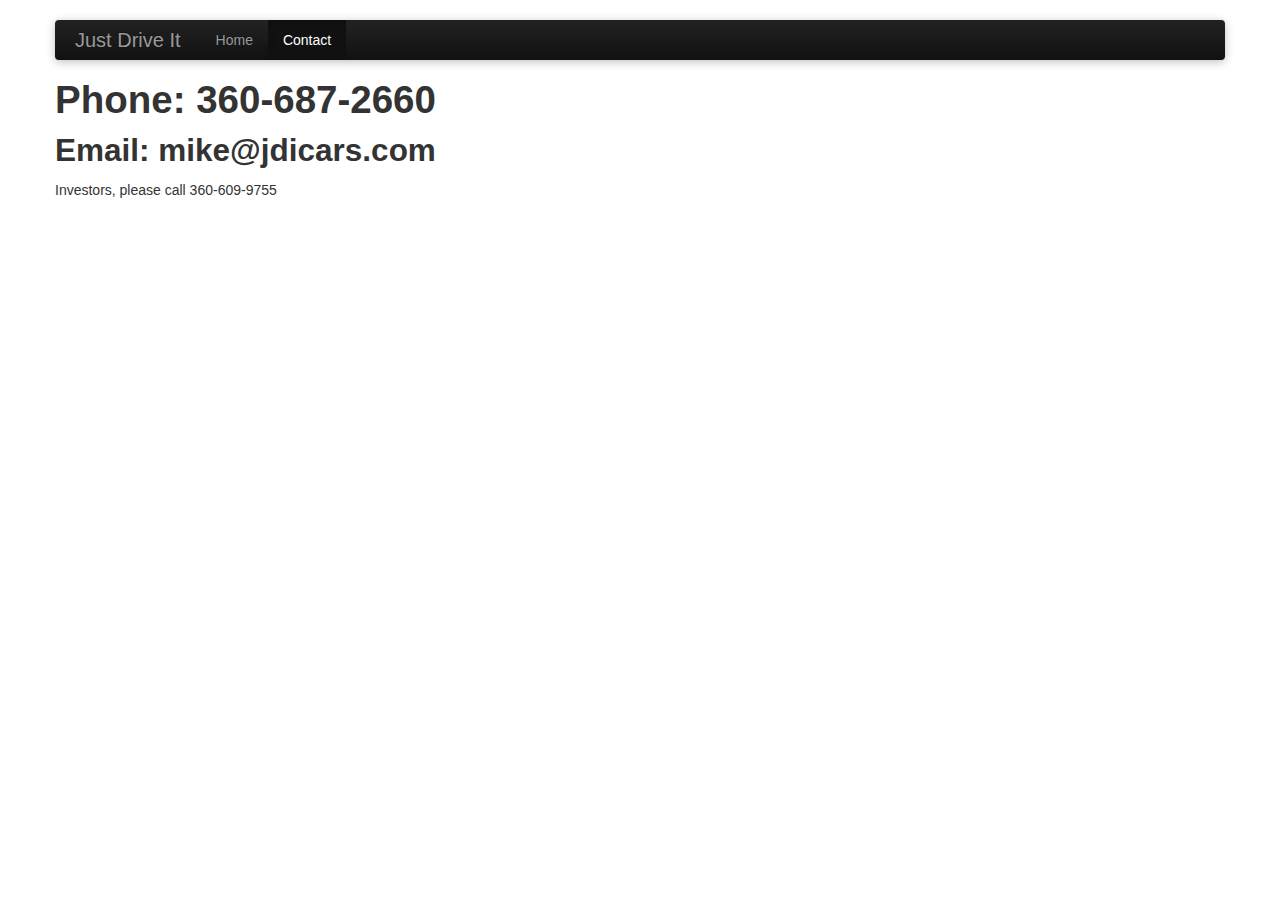
<file: contact.html>
<!DOCTYPE html>
<html lang="en">
  <head>
    <meta charset="utf-8">
    <title>Just Drive It &middot; A radical new approach to car ownership</title>
    <meta name="viewport" content="width=device-width, initial-scale=1.0">
    <meta name="description" content="">
    <meta name="author" content="">

    <!-- Le styles -->
    <link href="css/style.css" rel="stylesheet" media="screen">
    <link href="css/bootstrap.min.css" rel="stylesheet" media="screen">
    <link href="css/bootstrap-responsive.css" rel="stylesheet">
    <link rel="icon" type="image/png" 
      href="img/favicon.ico">
    

    <!-- HTML5 shim, for IE6-8 support of HTML5 elements -->
    <!--[if lt IE 9]>
      <script src="http://html5shim.googlecode.com/svn/trunk/html5.js"></script>
    <![endif]-->

    <!-- Fav and touch icons -->
    <link rel="apple-touch-icon-precomposed" sizes="144x144" href="ico/apple-touch-icon-144-precomposed.png">
    <link rel="apple-touch-icon-precomposed" sizes="114x114" href="ico/apple-touch-icon-114-precomposed.png">
      <link rel="apple-touch-icon-precomposed" sizes="72x72" href="ico/apple-touch-icon-72-precomposed.png">
                    <link rel="apple-touch-icon-precomposed" href="ico/apple-touch-icon-57-precomposed.png">
                                   <link rel="shortcut icon" href="ico/favicon.png">
  </head>


  <body>
    <!-- NAVBAR
    ================================================== -->
    <div class="navbar-wrapper">
      <!-- Wrap the .navbar in .container to center it within the absolutely positioned parent. -->
      <div class="container">

        <div class="navbar navbar-inverse">
          <div class="navbar-inner">
            <!-- Responsive Navbar Part 1: Button for triggering responsive navbar (not covered in tutorial). Include responsive CSS to utilize. -->
            <a class="btn btn-navbar" data-toggle="collapse" data-target=".nav-collapse">
              <span class="icon-bar"></span>
              <span class="icon-bar"></span>
              <span class="icon-bar"></span>
            </a>
            <a class="brand" href="#">Just Drive It</a>
            <!-- Responsive Navbar Part 2: Place all navbar contents you want collapsed withing .navbar-collapse.collapse. -->
            <div class="nav-collapse collapse">
              <ul class="nav">
                <li><a href="index.html">Home</a></li>
               <!-- <li><a href="#about">About</a></li> commented out for first go-live -->
                <li class="active"><a href="contact.html">Contact</a></li>
               <!-- <li><a href="faq.html">FAQ</a></li> -->
                </li>
              </ul>
            </div><!--/.nav-collapse -->
          </div><!-- /.navbar-inner -->
        </div><!-- /.navbar -->

      <h1> Phone: 360-687-2660 </h1>

      <h2> Email: mike@jdicars.com </h2>

      <p> Investors, please call 360-609-9755 </p>

      </div> <!-- /.container -->
    </div><!-- /.navbar-wrapper -->


  </body>
  <!--Google analytics-->
	<script>
	  (function(i,s,o,g,r,a,m){i['GoogleAnalyticsObject']=r;i[r]=i[r]||function(){
	  (i[r].q=i[r].q||[]).push(arguments)},i[r].l=1*new Date();a=s.createElement(o),
	  m=s.getElementsByTagName(o)[0];a.async=1;a.src=g;m.parentNode.insertBefore(a,m)
	  })(window,document,'script','//www.google-analytics.com/analytics.js','ga');

	  ga('create', 'UA-40116553-1', 'jdicars.com');
	  ga('send', 'pageview');

	</script>
</html>
</file>
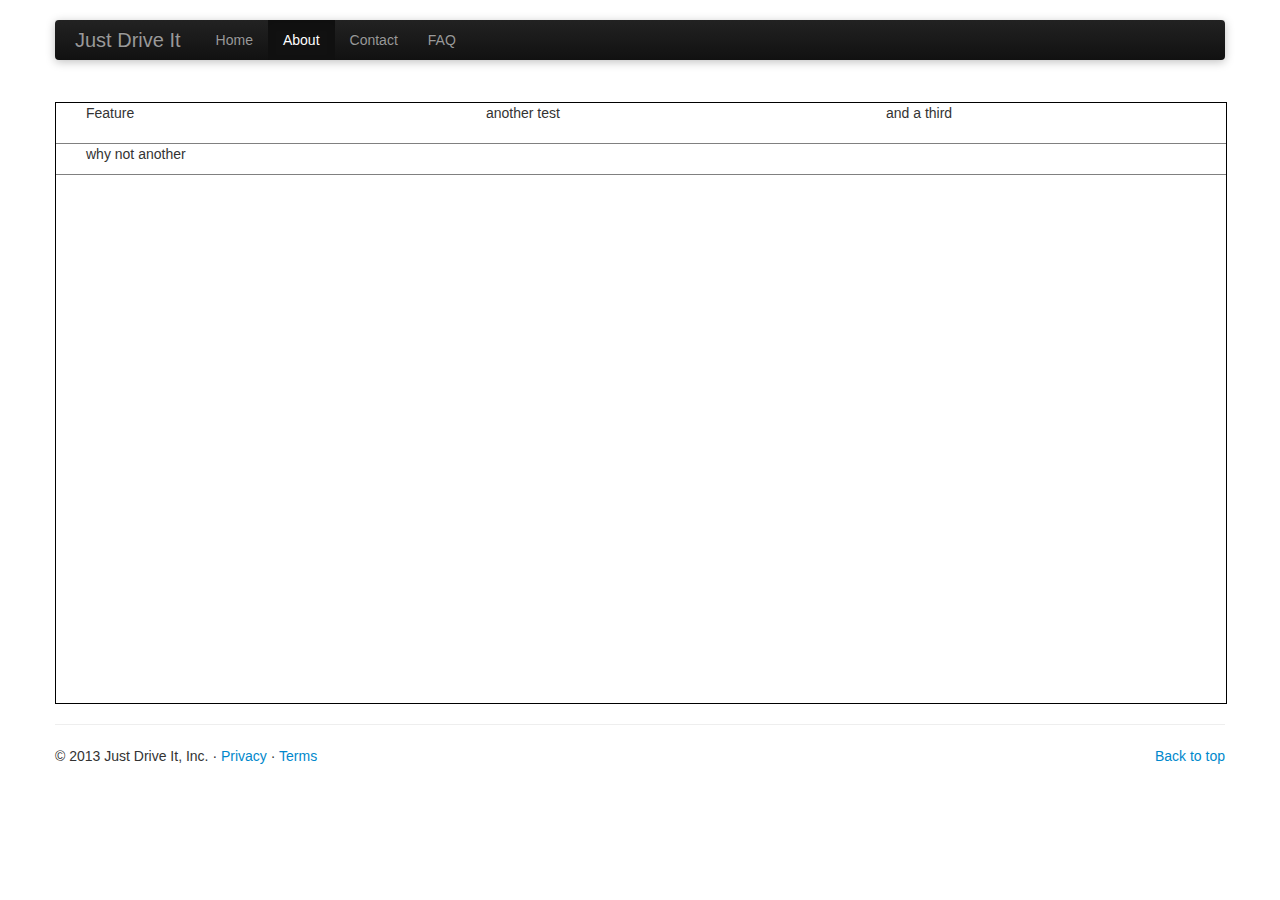
<file: serviceplan.html>
<!DOCTYPE html>
<html lang="en">
  <head>
    <meta charset="utf-8">
    <title>Just Drive It &middot; A radical new approach to car ownership</title>
    <meta name="viewport" content="width=device-width, initial-scale=1.0">
    <meta name="description" content="">
    <meta name="author" content="">

    <!-- Le styles -->
    <link href="css/style.css" rel="stylesheet" media="screen">
    <link href="css/bootstrap.min.css" rel="stylesheet" media="screen">
    <link href="css/bootstrap-responsive.css" rel="stylesheet">
    

    <!-- HTML5 shim, for IE6-8 support of HTML5 elements -->
    <!--[if lt IE 9]>
      <script src="http://html5shim.googlecode.com/svn/trunk/html5.js"></script>
    <![endif]-->

    <!-- Fav and touch icons -->
    <link rel="apple-touch-icon-precomposed" sizes="144x144" href="ico/apple-touch-icon-144-precomposed.png">
    <link rel="apple-touch-icon-precomposed" sizes="114x114" href="ico/apple-touch-icon-114-precomposed.png">
      <link rel="apple-touch-icon-precomposed" sizes="72x72" href="ico/apple-touch-icon-72-precomposed.png">
                    <link rel="apple-touch-icon-precomposed" href="ico/apple-touch-icon-57-precomposed.png">
                                   <link rel="shortcut icon" href="ico/favicon.png">
  </head>

  <body>



    <!-- NAVBAR
    ================================================== -->
    <div class="navbar-wrapper">
      <!-- Wrap the .navbar in .container to center it within the absolutely positioned parent. -->
      <div class="container">

        <div class="navbar navbar-inverse">
          <div class="navbar-inner">
            <!-- Responsive Navbar Part 1: Button for triggering responsive navbar (not covered in tutorial). Include responsive CSS to utilize. -->
            <a class="btn btn-navbar" data-toggle="collapse" data-target=".nav-collapse">
              <span class="icon-bar"></span>
              <span class="icon-bar"></span>
              <span class="icon-bar"></span>
            </a>
            <a class="brand" href="#">Just Drive It</a>
            <!-- Responsive Navbar Part 2: Place all navbar contents you want collapsed withing .navbar-collapse.collapse. -->
            <div class="nav-collapse collapse">
              <ul class="nav">
                <li><a href="index.html">Home</a></li>
                <li class="active"><a href="serviceplan.html">About</a></li>
                <li><a href="contact.html">Contact</a></li>
                <li><a href="faq.html">FAQ</a></li>
                </li>
              </ul>
            </div><!--/.nav-collapse -->
          </div><!-- /.navbar-inner -->
        </div><!-- /.navbar -->

      </div> <!-- /.container -->
    </div><!-- /.navbar-wrapper -->

    <!-- Table showing the service plan
    ================================================== -->
  <div class="container">
    <hr>

    <div class="plan-table">

      <div class="row">
        <div class="span4">
          <p>Feature</p>
        </div><!-- /.span4 -->
        <div class="span4">
          <p>another test</p>
        </div><!-- /.span4 -->
        <div class="span3">
          <p>and a third</p>
        </div><!-- /.span4 -->
      </div><!-- /.row -->
      <div class="row">
        <div class="span4">why not another</div>
      </div>
    </div>

    <hr>
      <!-- FOOTER -->
      <footer>
        <p class="pull-right"><a href="#">Back to top</a></p>
        <p>&copy; 2013 Just Drive It, Inc. &middot; <a href="#">Privacy</a> &middot; <a href="#">Terms</a></p>
      </footer>

   </div><!-- /.container -->



    <!-- Le javascript
    ================================================== -->
    <!-- Placed at the end of the document so the pages load faster -->
    <script src="js/jquery.min.js"></script>
    <script src="js/bootstrap.js"></script>
    <script src="js/bootstrap.min.js"></script>
    <script>
      !function ($) {
        $(function(){
          // carousel demo
          $('#myCarousel').carousel()
        })
      }(window.jQuery)
    </script>
  </body>
  <!--Google analytics-->
	<script>
	  (function(i,s,o,g,r,a,m){i['GoogleAnalyticsObject']=r;i[r]=i[r]||function(){
	  (i[r].q=i[r].q||[]).push(arguments)},i[r].l=1*new Date();a=s.createElement(o),
	  m=s.getElementsByTagName(o)[0];a.async=1;a.src=g;m.parentNode.insertBefore(a,m)
	  })(window,document,'script','//www.google-analytics.com/analytics.js','ga');

	  ga('create', 'UA-40116553-1', 'jdicars.com');
	  ga('send', 'pageview');

	</script>
</html>
</file>
<file: css/style.css>
/* GLOBAL STYLES
-------------------------------------------------- */
/* Padding below the footer and lighter body text */
body {
  padding-bottom: 40px;
  color: #5a5a5a; }

/* CUSTOMIZE THE NAVBAR
-------------------------------------------------- */
/* Special class on .container surrounding .navbar, used for positioning it into place. */
.navbar-wrapper {
  position: absolute;
  top: 0;
  left: 0;
  right: 0;
  z-index: 10;
  margin-top: 20px;
  margin-bottom: -90px;
  /* Negative margin to pull up carousel. 90px is roughly margins and height of navbar. */ }

/* Remove border and change up box shadow for more contrast */
.navbar .navbar-inner {
  border: 0;
  -webkit-box-shadow: 0 2px 10px rgba(0, 0, 0, 0.25);
  -moz-box-shadow: 0 2px 10px rgba(0, 0, 0, 0.25);
  box-shadow: 0 2px 10px rgba(0, 0, 0, 0.25); }

/* Downsize the brand/project name a bit */
.navbar .brand {
  padding: 14px 20px 16px;
  /* Increase vertical padding to match navbar links */
  font-size: 16px;
  font-weight: bold;
  text-shadow: 0 -1px 0 rgba(0, 0, 0, 0.5); }

/* Navbar links: increase padding for taller navbar */
.navbar .nav > li > a {
  padding: 15px 20px; }

/* Offset the responsive button for proper vertical alignment */
.navbar .btn-navbar {
  margin-top: 10px; }

/* CUSTOMIZE THE NAVBAR
-------------------------------------------------- */
/* Carousel base class */
.carousel {
  margin-bottom: 60px; }

.carousel .container {
  z-index: 9; }

.carousel-control {
  height: 80px;
  margin-top: 0;
  font-size: 120px;
  text-shadow: 0 1px 1px rgba(0, 0, 0, 0.4);
  background-color: transparent;
  border: 0; }

.carousel .item {
  height: 500px; }

.carousel img {
  position: absolute;
  top: 0;
  left: 0;
  min-width: 100%;
  /* height: 500px; */ }

.carousel-caption {
  background-color: transparent;
  position: static;
  max-width: 550px;
  padding: 0 20px;
  margin-top: 200px; }

.carousel-caption h1 {
  color: lightgreen;
}

.carousel-caption h2,
.carousel-caption .lead {
  margin: 0;
  line-height: 1.25;
  color: #fff;
  text-shadow: 0 1px 1px rgba(0, 0, 0, 0.4); }

.carousel-caption .btn {
  margin-top: 10px; }

/* MARKETING CONTENT
-------------------------------------------------- */
/* Center align the text within the three columns below the carousel */
.marketing .span4 {
  text-align: center; }

.marketing h2 {
  font-weight: normal; }

.marketing .span4 p {
  margin-left: 10px;
  margin-right: 10px; }

/* Featurettes
------------------------- */
.featurette-divider {
  margin: 0 0;
  /* Space out the Bootstrap <hr> more */ }

.featurette {
  border-top: lightgray solid 3px;
  padding-top: 60px;
  padding-bottom: 60px;
  /* Vertically center images part 1: add padding above and below text. */
  /* Vertically center images part 2: clear their floats. */ }

.featurette-image {
  margin-top: -40px;
  /* Vertically center images part 3: negative margin up the image the same amount of the padding to center it. */ }

/* Give some space on the sides of the floated elements so text doesn't run right into it. */
.featurette-image.pull-left {
  margin-right: 40px; }

.featurette-image.pull-right {
  margin-left: 40px; }

/* Thin out the marketing headings */
.featurette-heading {
  font-size: 50px;
  font-weight: 300;
  line-height: 1;
  letter-spacing: -1px; }

/* Table design
-------------------------------------------------- */

.plan-table {
  height: 600px;
  width: 100%;
  margin-top: 80px;
  margin-right: auto;
  margin-left: auto;
  border: 1px solid black;
}

.plan-table .row {
  border-bottom: 1px solid gray;
  margin-left: 0px;
  padding-bottom: 10px;
}

/* RESPONSIVE CSS
-------------------------------------------------- */
@media (max-width: 979px) {
  .container.navbar-wrapper {
    margin-bottom: 0;
    width: auto; }

  .navbar-inner {
    border-radius: 0;
    margin: -20px 0; }

  .carousel .item {
    height: 500px; }

  .carousel img {
    width: auto;
    height: 500px; }

  .featurette {
    height: auto;
    padding: 0; }

  .featurette-image.pull-left,
  .featurette-image.pull-right {
    display: block;
    float: none;
    max-width: 40%;
    margin: 0 auto 20px; } }
@media (max-width: 767px) {
  .navbar-inner {
    margin: -20px; }

  .carousel {
    margin-left: -20px;
    margin-right: -20px; }

  .carousel .item {
    height: 300px; }

  .carousel img {
    height: 300px; }

  .carousel-caption {
    width: 65%;
    padding: 0 70px;
    margin-top: 100px; }

  .carousel-caption h1 {
    font-size: 30px; }

  .carousel-caption .lead,
  .carousel-caption .btn {
    font-size: 18px; }

  .marketing .span4 + .span4 {
    margin-top: 40px; }

  .featurette-heading {
    font-size: 30px; }

  .featurette .lead {
    font-size: 18px;
    line-height: 1.5; } }
</file>
